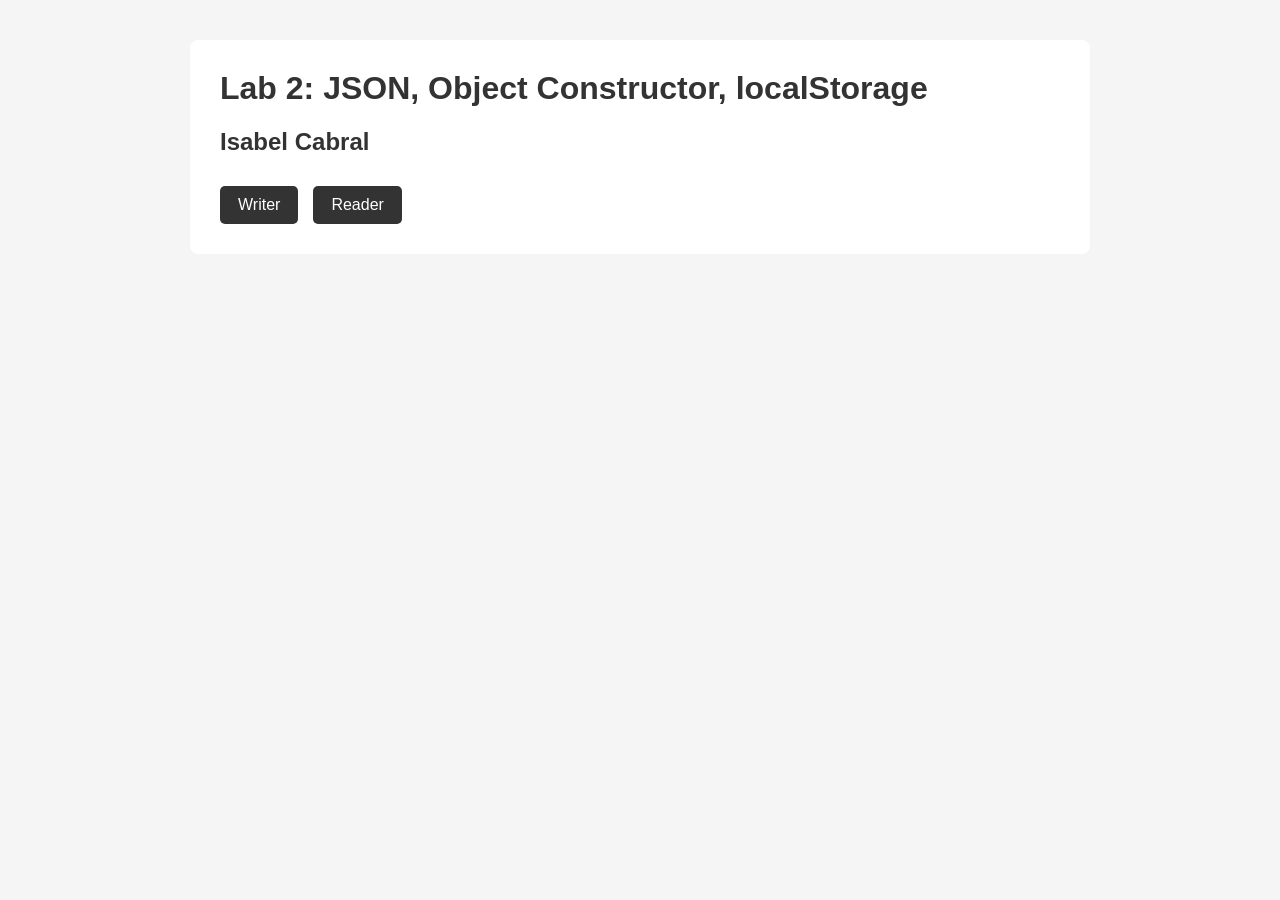
<file: index.html>
<!DOCTYPE html>
<html lang="en">

<head>
    <meta charset="UTF-8">
    <meta name="viewport" content="width=device-width, initial-scale=1.0">

    <title>COMP 4537 Lab 2</title>

    <link rel="stylesheet" href="css/style.css">
</head>

<body>
    <main class="container">

        <h1>Lab 2: JSON, Object Constructor, localStorage</h1>

        <h2>Isabel Cabral</h2>

        <nav class="navigation">
            <a href="writer.html" class="nav-button">
                Writer
            </a>

            <a href="reader.html" class="nav-button">
                Reader
            </a>
        </nav>

    </main>
</body>

</html>
</file>
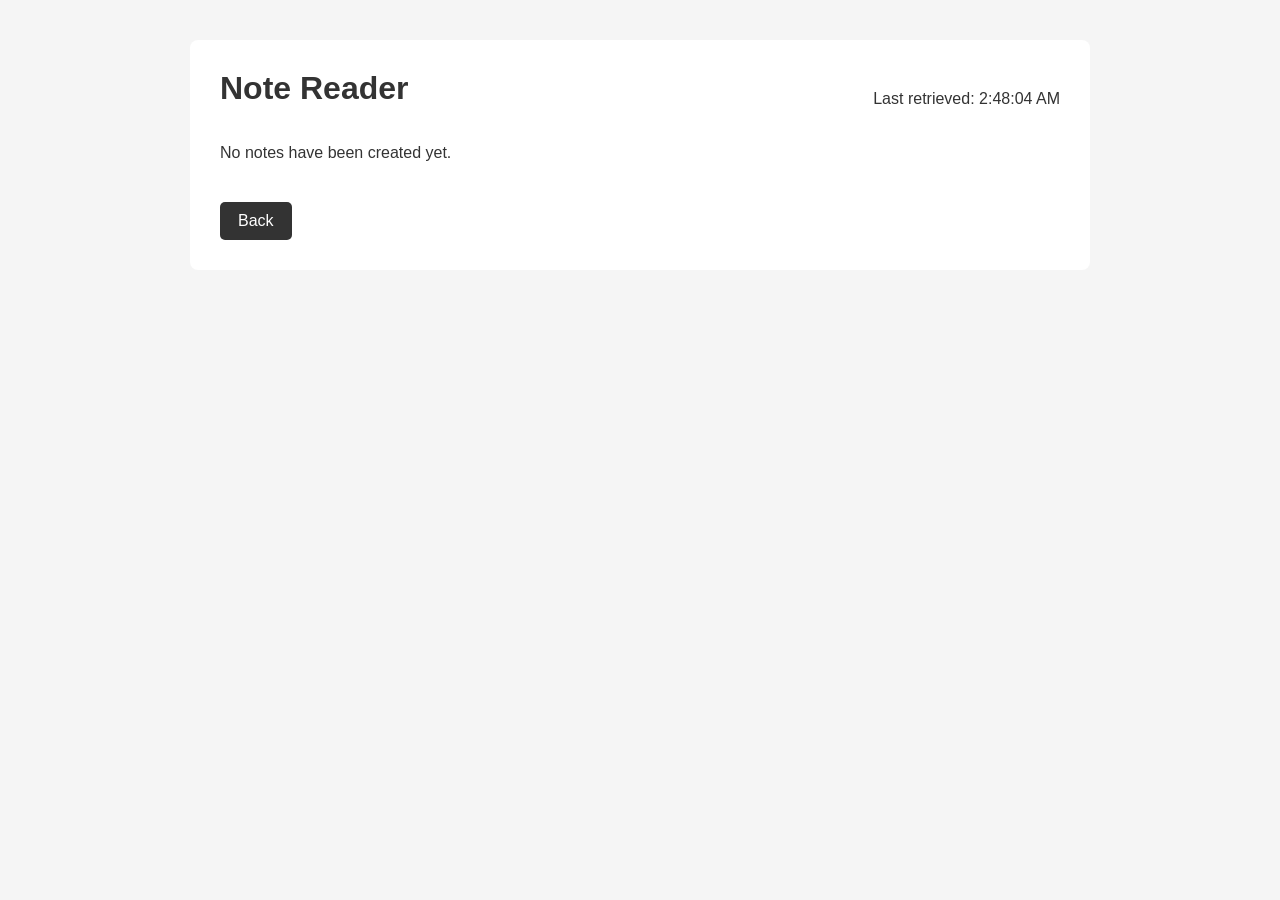
<file: reader.html>
<!DOCTYPE html>
<html lang="en">

<head>
    <meta charset="UTF-8">
    <meta name="viewport" content="width=device-width, initial-scale=1.0">

    <title>Note Reader</title>

    <link rel="stylesheet" href="css/style.css">
</head>

<body>
    <main class="container">

        <header class="page-header">

            <h1 id="page-title"></h1>

            <p id="retrieve-status"></p>

        </header>

        <section id="notes-container"></section>

        <footer>
            <a id="back-link"
               href="index.html"
               class="nav-button">
            </a>
        </footer>

    </main>

    <script type="module" src="js/reader.js"></script>

</body>

</html>
</file>
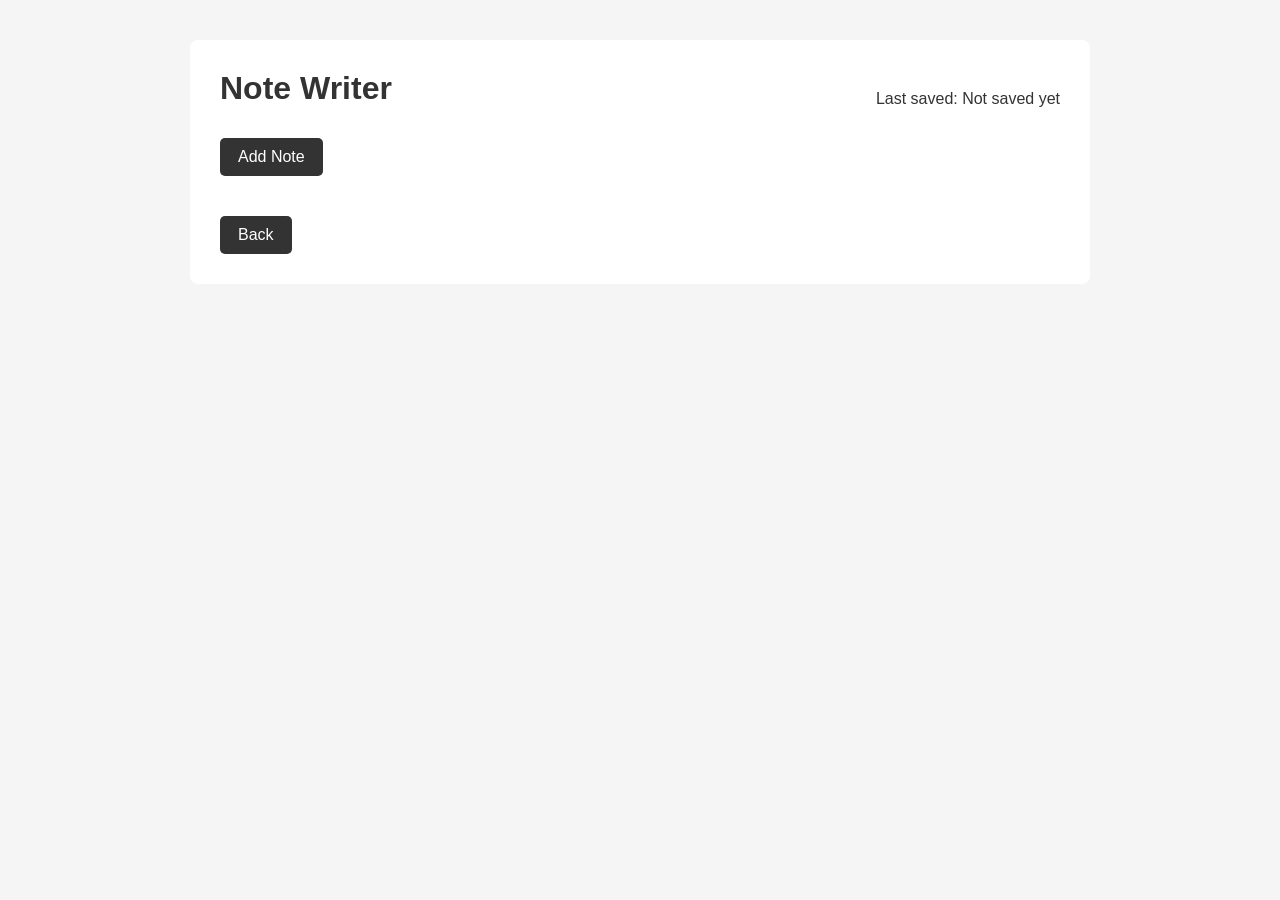
<file: writer.html>
<!DOCTYPE html>
<html lang="en">

<head>
    <meta charset="UTF-8">
    <meta name="viewport" content="width=device-width, initial-scale=1.0">

    <title>Note Writer</title>

    <link rel="stylesheet" href="css/style.css">
</head>

<body>
    <main class="container">

        <header class="page-header">

            <h1 id="page-title"></h1>

            <p id="save-status"></p>

        </header>

        <section id="notes-container"></section>

        <button id="add-button" type="button"></button>

        <footer>
            <a id="back-link"
               href="index.html"
               class="nav-button">
            </a>
        </footer>

    </main>

    <script type="module" src="js/writer.js"></script>

</body>

</html>
</file>
<file: css/style.css>
/*
 * COMP 4537 Lab 2
 * External stylesheet
 *
 * ChatGPT was used as a learning aid.
 */

:root {

    /* Layout configuration */
    --container-width: 900px;
    --container-percentage: 90%;
    --container-margin: 40px;
    --container-padding: 30px;

    /* Spacing */
    --spacing-small: 10px;
    --spacing-medium: 15px;
    --spacing-large: 20px;
    --spacing-footer: 40px;

    /* Element dimensions */
    --textarea-min-height: 100px;
    --button-padding-vertical: 10px;
    --button-padding-horizontal: 18px;
    --note-padding: 15px;

    /* Borders */
    --border-width: 1px;
    --border-radius: 5px;
    --container-border-radius: 8px;

    /* Colors */
    --color-background: #f5f5f5;
    --color-surface: #ffffff;
    --color-text: #333333;
    --color-border: #cccccc;
    --color-button: #333333;
    --color-button-text: #ffffff;

    /* Typography */
    --font-family: Arial, sans-serif;
}


/* General page styling */

* {
    box-sizing: border-box;
}

body {
    margin: 0;
    font-family: var(--font-family);
    background-color: var(--color-background);
    color: var(--color-text);
}


/* Main content container */

.container {
    width: var(--container-percentage);
    max-width: var(--container-width);

    margin: var(--container-margin) auto;
    padding: var(--container-padding);

    background-color: var(--color-surface);

    border-radius: var(--container-border-radius);
}

h1 {
    margin-top: 0;
}


/* Page header and status */

.page-header {
    display: flex;
    justify-content: space-between;
    align-items: center;

    gap: var(--spacing-large);
    flex-wrap: wrap;
}

#save-status,
#retrieve-status {
    margin-left: auto;
    text-align: right;
}


/* Landing page navigation */

.navigation {
    display: flex;
    gap: var(--spacing-medium);
    margin-top: var(--container-padding);
}


/* Buttons and navigation links */

.nav-button,
button {
    display: inline-block;

    padding:
        var(--button-padding-vertical)
        var(--button-padding-horizontal);

    border: none;
    border-radius: var(--border-radius);

    background-color: var(--color-button);
    color: var(--color-button-text);

    font-family: inherit;
    font-size: inherit;

    text-decoration: none;
    cursor: pointer;
}

.nav-button:hover,
button:hover {
    opacity: 0.8;
}


/* Writer notes */

.note {
    display: flex;
    align-items: flex-start;

    gap: var(--spacing-small);
    margin-bottom: var(--spacing-medium);
}

.note textarea {
    flex: 1;
    min-width: 0;
    min-height: var(--textarea-min-height);

    padding: var(--spacing-small);

    border:
        var(--border-width)
        solid
        var(--color-border);

    border-radius: var(--border-radius);

    font-family: inherit;
    font-size: inherit;

    resize: vertical;
}


/* Reader notes */

.reader-note {
    margin-bottom: var(--spacing-medium);
    padding: var(--note-padding);

    border:
        var(--border-width)
        solid
        var(--color-border);

    border-radius: var(--border-radius);

    white-space: pre-wrap;
    overflow-wrap: anywhere;
}


/* Add button */

#add-button {
    margin-top: var(--spacing-small);
}


/* Back navigation */

footer {
    margin-top: var(--spacing-footer);
}


/* Responsive layout */

@media (max-width: 600px) {

    .note {
        flex-direction: column;
    }

    .note textarea {
        width: 100%;
    }

    .page-header {
        align-items: flex-start;
    }

    #save-status,
    #retrieve-status {
        margin-left: 0;
        text-align: left;
    }

}
</file>
